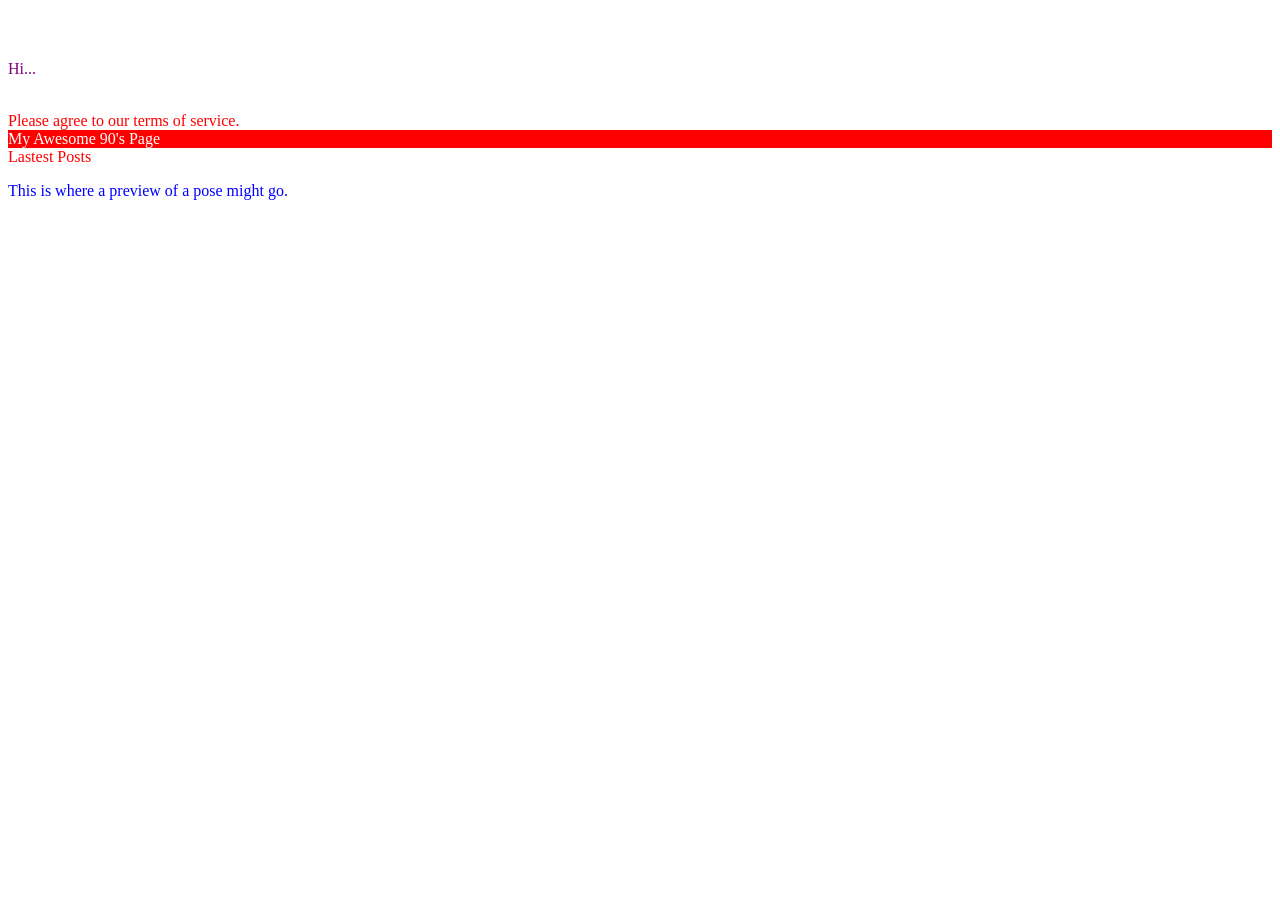
<file: lectures/intro-to-css/index.html>
<!DOCTYPE html>
<html lang="en">
<head>
  <meta charset="UTF-8">
  <meta name="viewport" content="width=device-width, initial-scale=1.0">
  <link rel="stylesheet" href="styles.css">
  <title>Document</title>
</head>
<body>
  <div>Hello, World!</div>
  <div>Hello, again!</div>
  <p>Hi...</p>
  <div>Okay, bye.</div>
  <div class="alert-text severe-alert">Please agree to our terms of service.</div>
  <div id="title">My Awesome 90's Page</div>

  <div>
    <div class="subsection header">Lastest Posts</div>
    <p class="subsection" id="preview">This is where a preview of a pose might go.</p>
  </div>

  <div class="ancestor">
    <div class="contents">
      <div class="contents"></div>
    </div>
  </div>
  <div class="contents"></div>
</body>
</html>
</file>
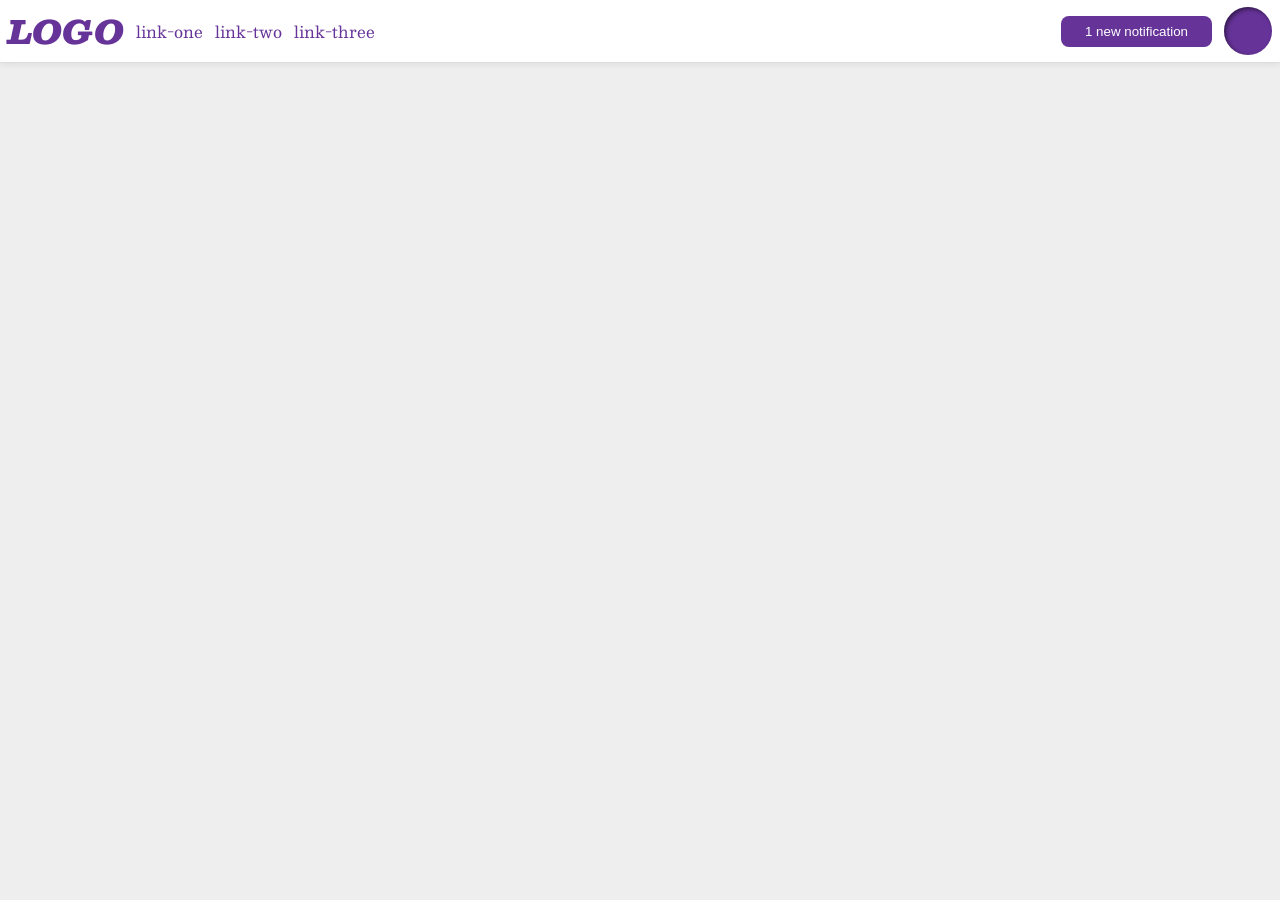
<file: foundations/flex/03-flex-header-2/index.html>
<!DOCTYPE html>
<html lang="en">
  <head>
    <meta charset="UTF-8">
    <meta http-equiv="X-UA-Compatible" content="IE=edge">
    <meta name="viewport" content="width=device-width, initial-scale=1.0">
    <title>Flex Header 2</title>
    <link rel="stylesheet" href="style.css">
  </head>
  <body>
    <div class="header">
      <div class="left">
        <div class="logo">
          LOGO
        </div>
        <ul class="links">
          <li><a href="https://google.com">link-one</a></li>
          <li><a href="https://google.com">link-two</a></li>
          <li><a href="https://google.com">link-three</a></li>
        </ul>
      </div>
      <div class="right">
        <button class="notifications">
          1 new notification
        </button>
        <div class="profile-image"></div>
      </div>
    </div>
  </body>
</html>
</file>
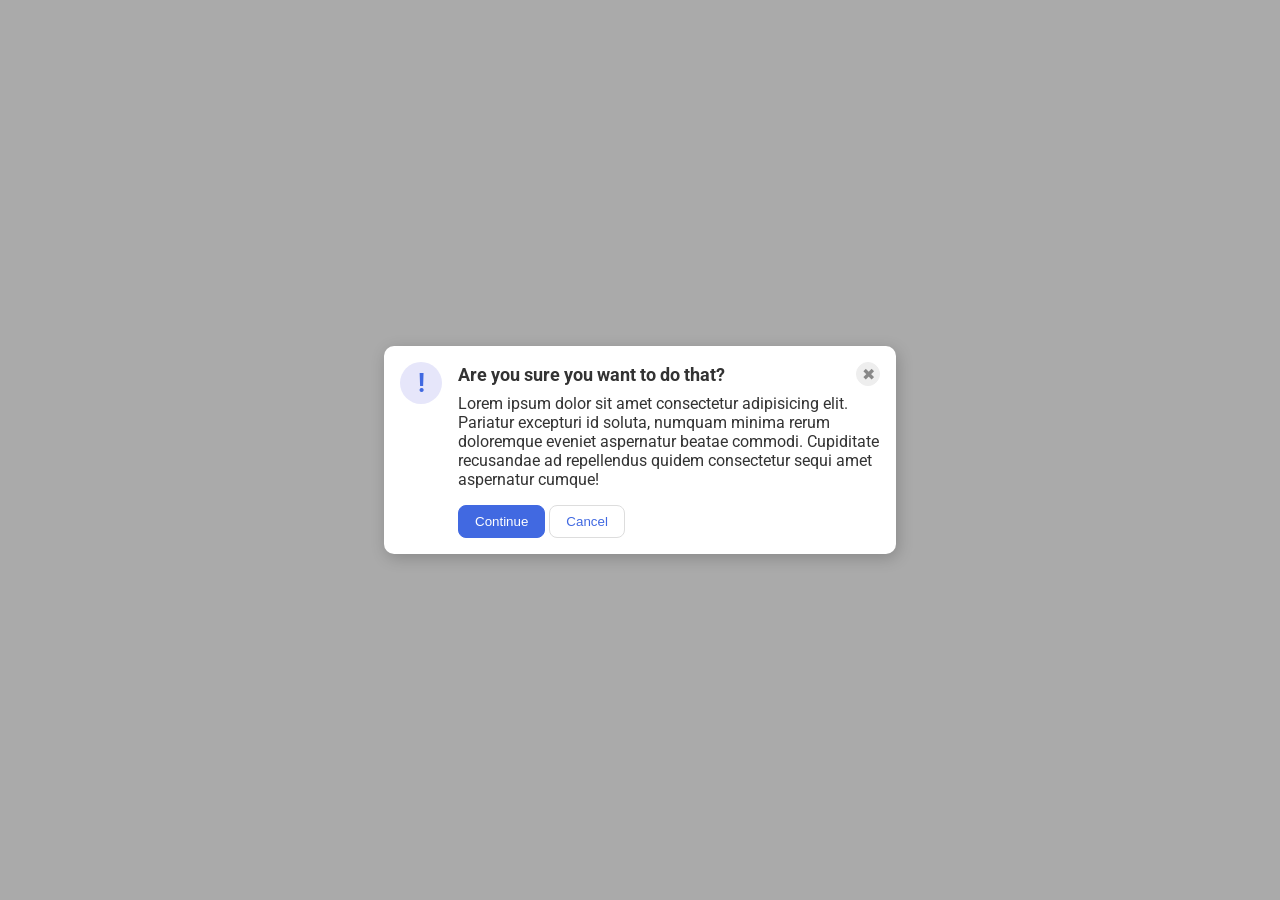
<file: foundations/flex/05-flex-modal/index.html>
<!DOCTYPE html>
<html lang="en">
  <head>
    <meta charset="UTF-8">
    <meta http-equiv="X-UA-Compatible" content="IE=edge">
    <meta name="viewport" content="width=device-width, initial-scale=1.0">
    <link rel="stylesheet" href="style.css">
    <title>Modal</title>
  </head>
  <body>
    <div class="modal">      
      <div class="icon">!</div>
      <div class="main">
        <div class="header">Are you sure you want to do that?
          <button class="close-button">✖</button>
        </div>
        <div class="text">Lorem ipsum dolor sit amet consectetur adipisicing elit. Pariatur excepturi id soluta, numquam minima rerum doloremque eveniet aspernatur beatae commodi. Cupiditate recusandae ad repellendus quidem consectetur sequi amet aspernatur cumque!</div>
        <button class="continue">Continue</button>
        <button class="cancel">Cancel</button>
      </div>
    </div>
  </body>
</html>
</file>
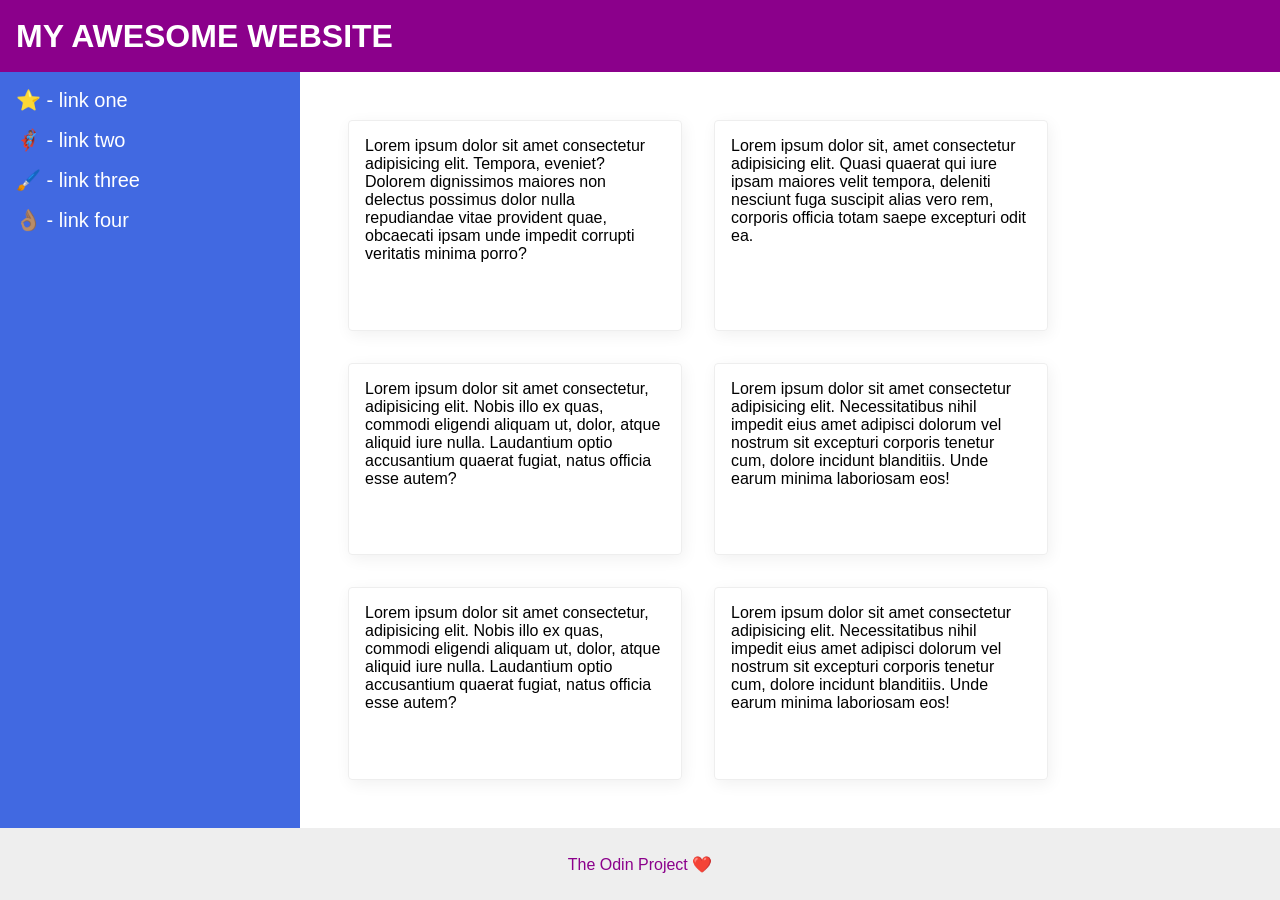
<file: foundations/flex/07-flex-layout-2/index.html>
<!DOCTYPE html>
<html lang="en">
  <head>
    <meta charset="UTF-8">
    <meta http-equiv="X-UA-Compatible" content="IE=edge">
    <meta name="viewport" content="width=device-width, initial-scale=1.0">
    <title>The Holy Grail</title>
    <link rel="stylesheet" href="style.css">
  </head>
  <body>
    <div class="header">
      MY AWESOME WEBSITE
    </div>
    
    <div class="main">
      <div class="sidebar">
        <ul>
          <li><a href="#">⭐ - link one</a></li>
          <li><a href="#">🦸🏽‍♂️ - link two</a></li>
          <li><a href="#">🖌️ - link three</a></li>
          <li><a href="#">👌🏽 - link four</a></li>
        </ul>
      </div>
  
      <div class="section">
        <div class="card">Lorem ipsum dolor sit amet consectetur adipisicing elit. Tempora, eveniet? Dolorem dignissimos maiores non delectus possimus dolor nulla repudiandae vitae provident quae, obcaecati ipsam unde impedit corrupti veritatis minima porro?</div>
        <div class="card">Lorem ipsum dolor sit, amet consectetur adipisicing elit. Quasi quaerat qui iure ipsam maiores velit tempora, deleniti nesciunt fuga suscipit alias vero rem, corporis officia totam saepe excepturi odit ea.</div>
        <div class="card">Lorem ipsum dolor sit amet consectetur, adipisicing elit. Nobis illo ex quas, commodi eligendi aliquam ut, dolor, atque aliquid iure nulla. Laudantium optio accusantium quaerat fugiat, natus officia esse autem?</div>
        <div class="card">Lorem ipsum dolor sit amet consectetur adipisicing elit. Necessitatibus nihil impedit eius amet adipisci dolorum vel nostrum sit excepturi corporis tenetur cum, dolore incidunt blanditiis. Unde earum minima laboriosam eos!</div>
        <div class="card">Lorem ipsum dolor sit amet consectetur, adipisicing elit. Nobis illo ex quas, commodi eligendi aliquam ut, dolor, atque aliquid iure nulla. Laudantium optio accusantium quaerat fugiat, natus officia esse autem?</div>
        <div class="card">Lorem ipsum dolor sit amet consectetur adipisicing elit. Necessitatibus nihil impedit eius amet adipisci dolorum vel nostrum sit excepturi corporis tenetur cum, dolore incidunt blanditiis. Unde earum minima laboriosam eos!</div>
      </div>
    </div>
    
    <div class="footer">
      The Odin Project ❤️
    </div>
  </body>
</html>
</file>
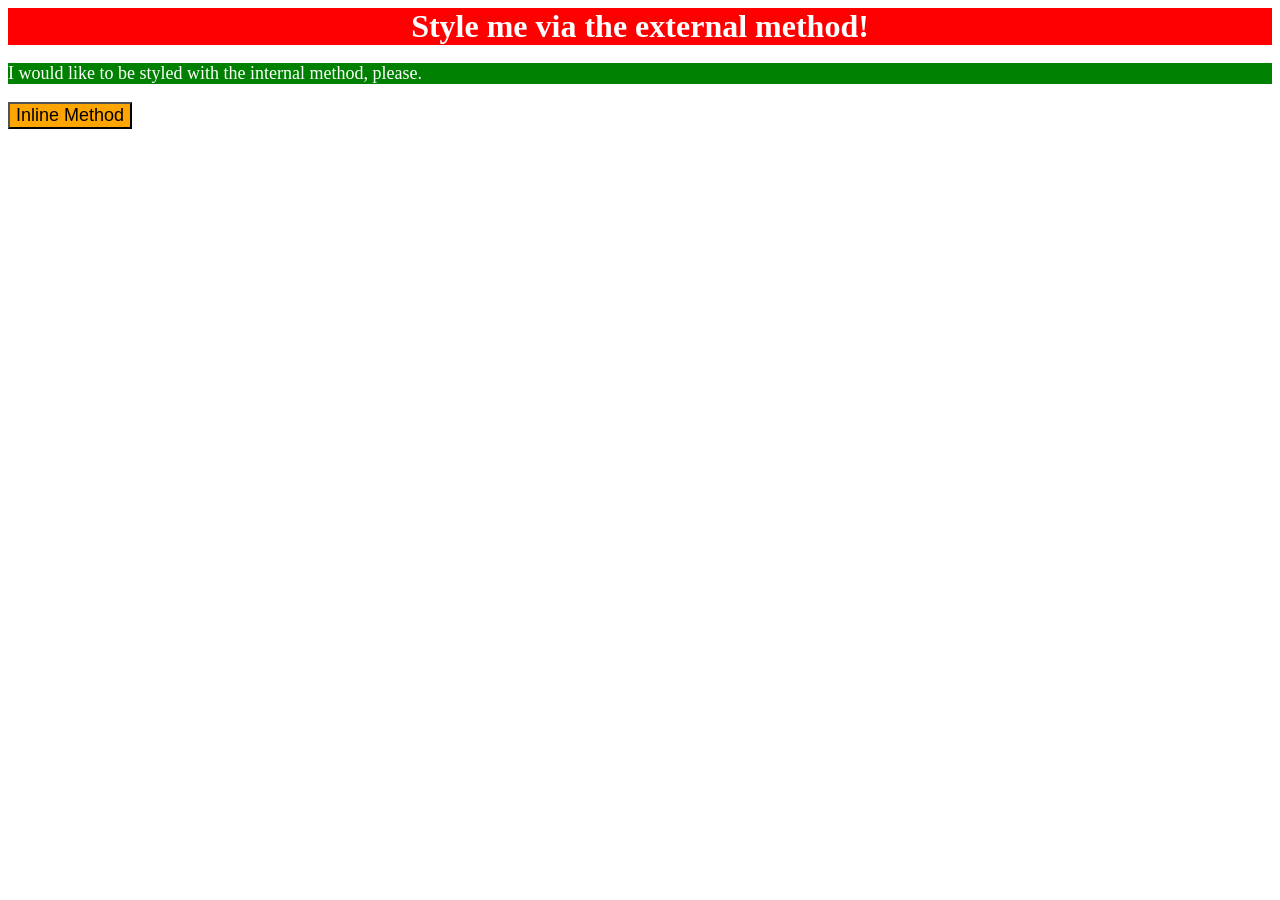
<file: foundations/intro-to-css/01-css-methods/index.html>
<!DOCTYPE html>
<html lang="en">
  <head>
    <meta charset="UTF-8">
    <meta http-equiv="X-UA-Compatible" content="IE=edge">
    <meta name="viewport" content="width=device-width, initial-scale=1.0">
    <link rel="stylesheet" href="style.css">
    <style>
      p {
        background-color: green;
        color: white;
        font-size: 18px;
      }
    </style>
    <title>Methods for Adding CSS</title>
  </head>
  <body>
    <div>Style me via the external method!</div>
    <p>I would like to be styled with the internal method, please.</p>
    <button style="background-color: orange; font-size: 18px;">Inline Method</button>
  </body>
</html>
</file>
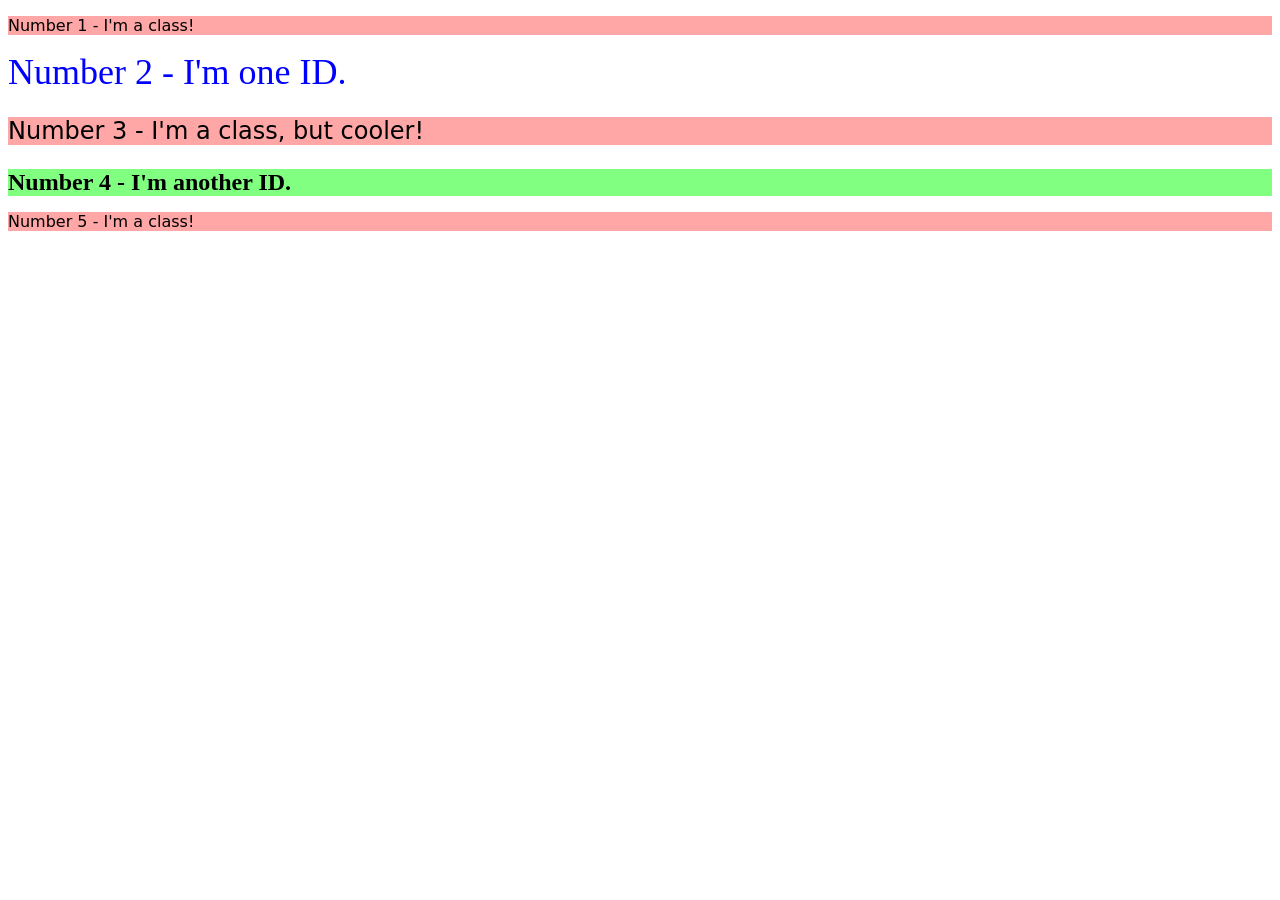
<file: foundations/intro-to-css/02-class-id-selectors/index.html>
<!DOCTYPE html>
<html lang="en">
  <head>
    <meta charset="UTF-8">
    <meta http-equiv="X-UA-Compatible" content="IE=edge">
    <meta name="viewport" content="width=device-width, initial-scale=1.0">
    <title>Class and ID Selectors</title>
    <link rel="stylesheet" href="style.css">
  </head>
  <body>
    <p class="odd">Number 1 - I'm a class!</p>
    <div id="two">Number 2 - I'm one ID.</div>
    <p class="odd cool">Number 3 - I'm a class, but cooler!</p>
    <div id="four">Number 4 - I'm another ID.</div>
    <p class="odd">Number 5 - I'm a class!</p>
  </body>
</html>
</file>
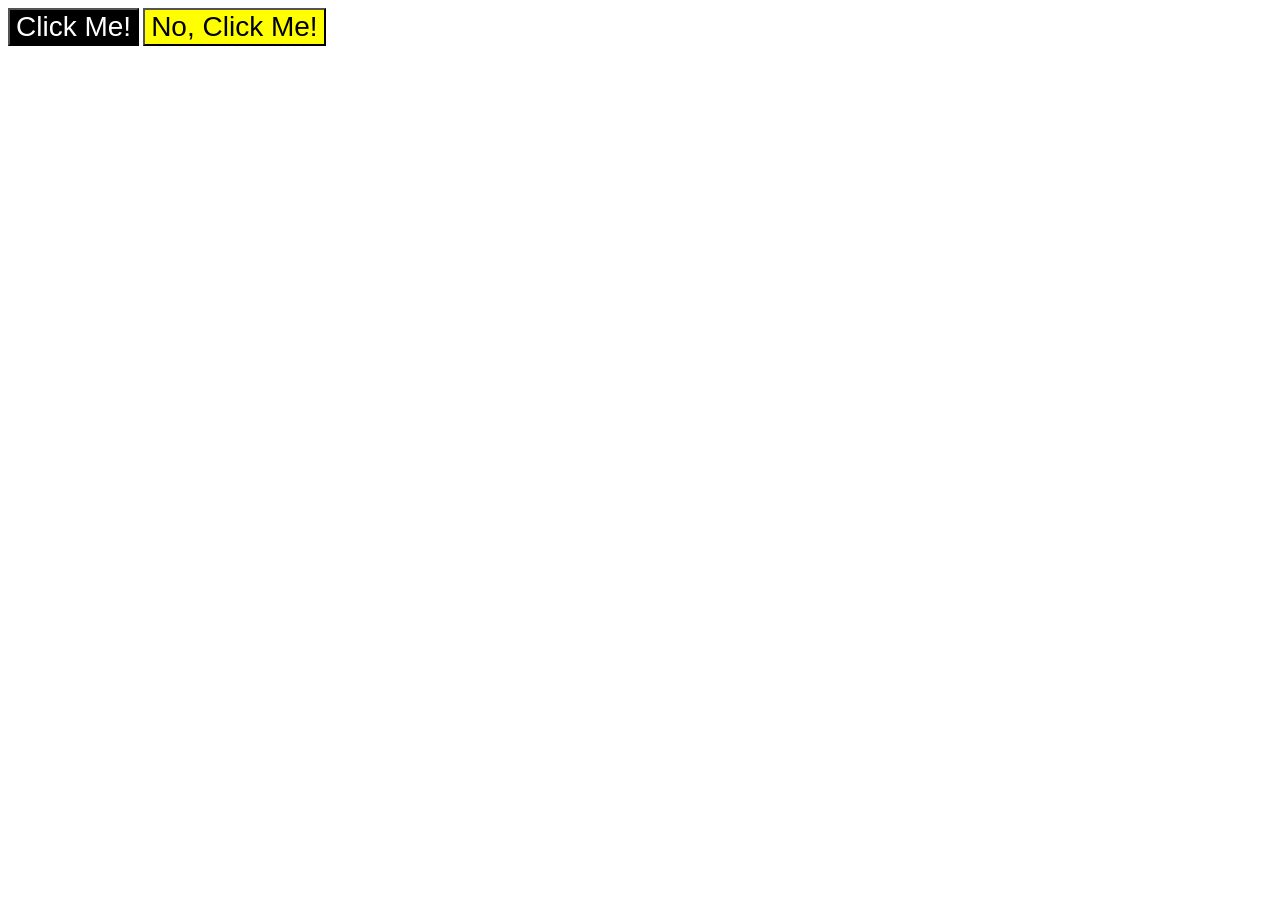
<file: foundations/intro-to-css/03-grouping-selectors/index.html>
<!DOCTYPE html>
<html lang="en">
  <head>
    <meta charset="UTF-8">
    <meta http-equiv="X-UA-Compatible" content="IE=edge">
    <meta name="viewport" content="width=device-width, initial-scale=1.0">
    <title>Grouping Selectors</title>
    <link rel="stylesheet" href="style.css">
  </head>
  <body>
    <button class="click">Click Me!</button>
    <button class="no-click">No, Click Me!</button>
  </body>
</html>
</file>
<file: lectures/intro-to-css/styles.css>
/* styles.css */

* {
    color: purple;
}

div {
    color: white;
}

.alert-text {
   color: red; 
}

#title {
    background-color: red;
}

.read, 
.unread {
    color: white;
    background-color: black;
}

.read {
    /* several unique declaration */
    text-align: center;
}

.unread {
    /* several unique declaration */
    text-align: left;
}

.subsection.header {
    color: red;
}

.subsection#preview {
     color: blue;
}

.ancestor .contents {
    color: greenyellow;
}
</file>
<file: foundations/flex/03-flex-header-2/style.css>
/* this is some magical font-importing.  
you'll learn about it later. */
@import url('https://fonts.googleapis.com/css2?family=Besley:ital,wght@0,400;1,900&display=swap');

body {
  margin: 0;
  background: #eee;
  font-family: Besley, serif;
}

.header {
  background: white;
  border-bottom: 1px solid #ddd;
  box-shadow: 0 0 8px rgba(0,0,0,.1);
  padding: 4px 8px;
  display: flex;
  justify-content: space-between;
}

.left, 
.right {
  display: flex;
  align-items: center;
  gap: 12px;
}

.profile-image {
  background: rebeccapurple;
  box-shadow: inset 2px 2px 4px rgba(0,0,0,.5);
  border-radius: 50%;
  width: 48px;
  height: 48px;
}

.logo {
  color: rebeccapurple;
  font-size: 32px;
  font-weight: 900;
  font-style: italic;
}

button {
  border: none;
  border-radius: 8px;
  background: rebeccapurple;
  color: white;
  padding: 8px 24px;
}

a {
  /* this removes the line under our links */
  text-decoration: none;
  color: rebeccapurple;
}

ul {
  list-style-type: none;
  padding: 0;
  margin: 0;
  display: flex;
  gap: 12px;
}
</file>
<file: foundations/flex/05-flex-modal/style.css>
@import url('https://fonts.googleapis.com/css2?family=Roboto:wght@400;700&display=swap');

html, body {
  height: 100%;
}

body {
  font-family: Roboto, sans-serif;
  margin: 0;
  background: #aaa;
  color: #333;
  /* I'll give you this one for free lol */
  display: flex;
  align-items: center;
  justify-content: center;
}

.modal {
  background: white;
  width: 480px;
  border-radius: 10px;
  box-shadow: 2px 4px 16px rgba(0,0,0,.2);
  padding: 16px;
  display: flex;
  gap: 16px;
}

.header {
  display: flex;
  justify-content: space-between;
  align-items: center;
  font-size: 18px;
  font-weight: 700;
  margin-bottom: 8px;
}

.icon, 
.close-button {
  display: flex;
  justify-content: center;
  align-items: center;
  flex-shrink: 0;
}

.icon {
  color: royalblue;
  font-size: 26px;
  font-weight: 700;
  background: lavender;
  width: 42px;
  height: 42px;
  border-radius: 50%;
}

.close-button {
  background: #eee;
  border-radius: 50%;
  color: #888;
  font-weight: 400;
  font-size: 16px;
  height: 24px;
  width: 24px;
  border: 1px solid #eee;
  padding: 0;
}

.text {
  margin-bottom: 16px;
}

button {
  cursor: pointer;
  padding: 8px 16px;
  border-radius: 8px;
}

button.continue {
  background: royalblue;
  border: 1px solid royalblue;
  color: white;
}

button.cancel {
  background: white;
  border: 1px solid #ddd;
  color: royalblue;
}
</file>
<file: foundations/flex/07-flex-layout-2/style.css>
body {
  font-family: -apple-system, BlinkMacSystemFont, 'Segoe UI', Roboto, Oxygen, Ubuntu, Cantarell, 'Open Sans', 'Helvetica Neue', sans-serif;
  margin: 0;
  min-height: 100vh;
  display: flex;
  flex-direction: column;
}

.header, 
.footer {
  display: flex;
  align-items: center;
}

.header {
  height: 72px;
  background: darkmagenta;
  color: white;
  font-weight: 900;
  font-size: 32px;
  padding-left: 16px;
}

.footer {
  height: 72px;
  background: #eee;
  color: darkmagenta;
  justify-content: center;
}

.main {
  flex: 1;
  display: flex;
}

.sidebar {
  width: 300px;
  background: royalblue;
  box-sizing: border-box;
  flex: none; /* flex-shrink: 0; */
  padding: 16px;
}

.section {
  padding: 48px;
  display: flex;
  flex-wrap: wrap;
  gap: 32px;
}

.card {
  border: 1px solid #eee;
  box-shadow: 2px 4px 16px rgba(0,0,0,.06);
  border-radius: 4px;
  width: 300px;
  padding: 16px;
}

ul {
  list-style: none;
  margin: 0;
  padding: 0;
}

li {
  margin-bottom: 16px;
}

a {
  text-decoration: none;
  color: white;
  font-size: 20px;
}
</file>
<file: foundations/intro-to-css/01-css-methods/style.css>
/* style.css */

div {
    background-color: red;
    color: white;
    font-size: 32px;
    text-align: center;
    font-weight: 700; /* font-weight: bold; */
}
</file>
<file: foundations/intro-to-css/02-class-id-selectors/style.css>
/* Add CSS Styling */
.odd {
    background-color: rgb(255, 167, 167);
    font-family: Verdana, "DejaVu Sans", sans-serif;
}

#two {
    color: #0000ff;
    font-size: 36px;
}

/* .adjust-font-size { font-size: 24px; } */
.odd.cool {
    font-size: 24px;
}

#four {
    background-color: hsl(120, 100%, 75%);
    font-size: 24px;
    font-weight: bold;
}
</file>
<file: foundations/intro-to-css/03-grouping-selectors/style.css>
/* Add CSS Styling */
.click, 
.no-click {
    font-size: 28px;
    font-family: Helvetica, "Times New Roman", sans-serif;
}

.click {
    background-color: black;
    color: white;
}

.no-click {
    background-color: yellow;
}
</file>
